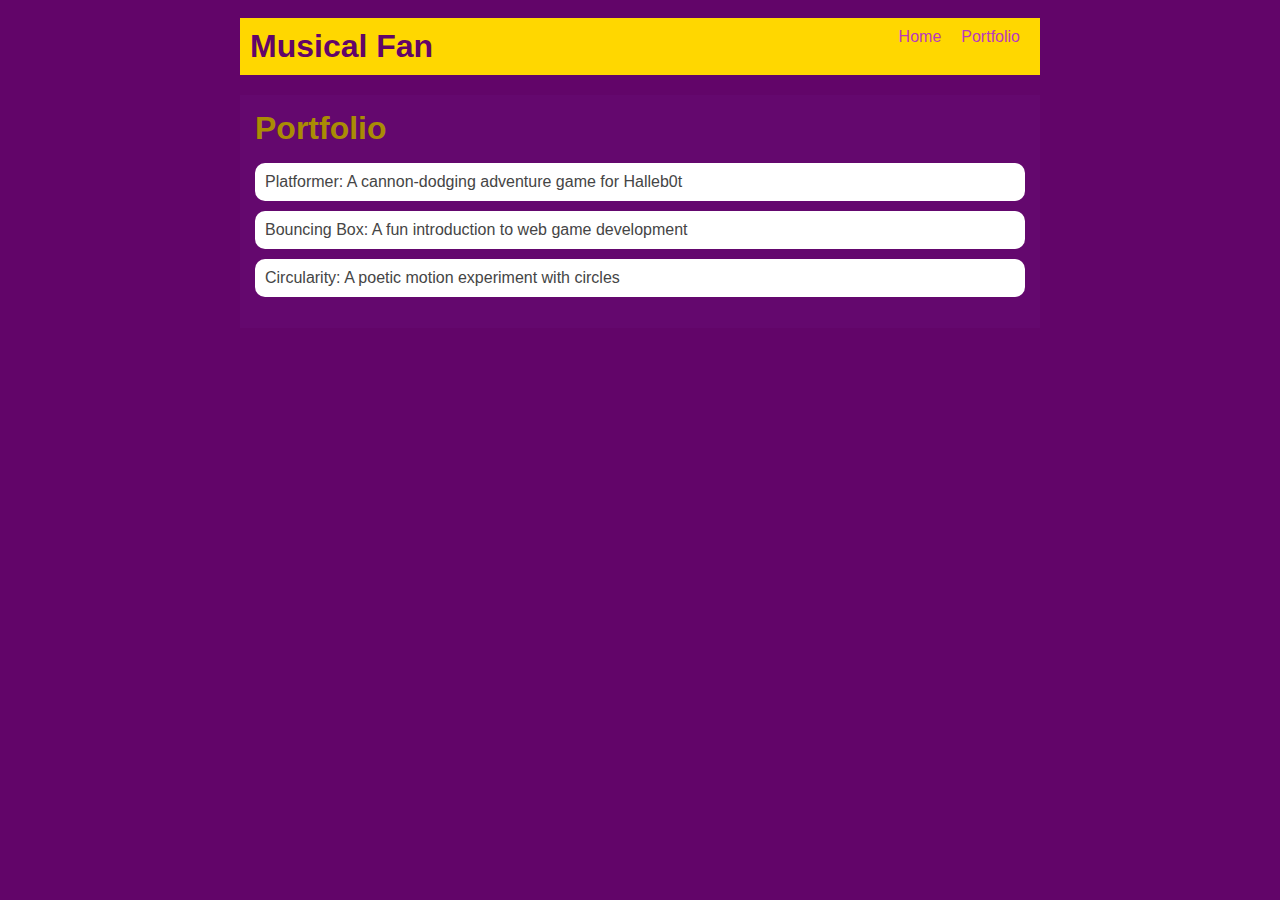
<file: portfolio.html>
<!DOCTYPE html>
<html>
  <head>
    <title>Musical Fan</title>
    <link rel="stylesheet" href="style.css" />
  </head>

  <body>
    <!-- All content goes here -->
    <div id="all-contents">
      <nav>
        <h1>Musical Fan</h1>
        <ul id="nav-ul">
          <li class="nav-li">
            <a href="index.html">Home</a>
          </li>
          <li class="nav-li">
            <a href="portfolio.html">Portfolio</a>
          </li>
        </ul>
      </nav>

      <main>
        <div class="content">
          <h1>Portfolio</h1>
          <ul id="portfolio">
            <li>
              <a href="fsd-projects/platformer/"
                >Platformer: A cannon-dodging adventure game for Halleb0t</a
              >
            </li>
            <li>
              <a href="fsd-projects/bouncing-box/"
                >Bouncing Box: A fun introduction to web game development</a
              >
            </li>
            <li>
              <a href="fsd-projects/circularity/"
                >Circularity: A poetic motion experiment with circles</a
              >
            </li>
          </ul>
        </div>
      </main>
    </div>
  </body>
</html>
</file>
<file: style.css>
body {
    background: rgb(98, 5, 105);
    color: rgb(251, 171, 0);
    padding: 10px;
    font-family: Arial, sans-serif;
}

#all-contents {
    max-width: 800px;
    margin: auto;
}

/* navigation menu */
nav {
    background: rgb(255, 215, 0);
    margin: 0 auto;
    display: flex;
    padding: 10px;
    margin-bottom: 20px;
}

h1 {
    display: flex;
    align-items: center;
    color: rgb(98, 5, 105);
    flex: 1;
    margin: 0;
}

#nav-ul {
    list-style-type: none;
    margin: 0;
    padding: 0;
    display: flex;
}

.nav-li {
    display: inline-block;
    padding: 0 10px;
}

a {
    text-decoration: none;
    color: #ba3abe;
}

/* main container area beneath menu */
main {
    background: rgb(100, 8, 110);
    display: flex;
    margin-top: 20px;
}

.sidebar {
    margin-right: 25px;
    padding: 10px;
}

.sidebar-img {
    width: 200px;
}

.content {
    flex: 1;
    padding: 15px;
}

/* interests section styles */
#interests {
    border: 4px rgb(234, 162, 8) ridge;
    padding: 8px;
    margin-top: 20px;
}

h2, h3 {
    margin: 0px;
}
/* Portfolio styles */
.content h1 {
  color: rgb(170, 140, 4);
}

#portfolio {
  list-style-type: none;
  padding-left: 0;
}

#portfolio li {
  background: #fff;
  padding: 10px;
  border-radius: 10px;
  margin-bottom: 10px;
}

#portfolio li:hover {
  background: #eee;
}

#portfolio a {
  text-decoration: none;
  color: #454545;
}
</file>
